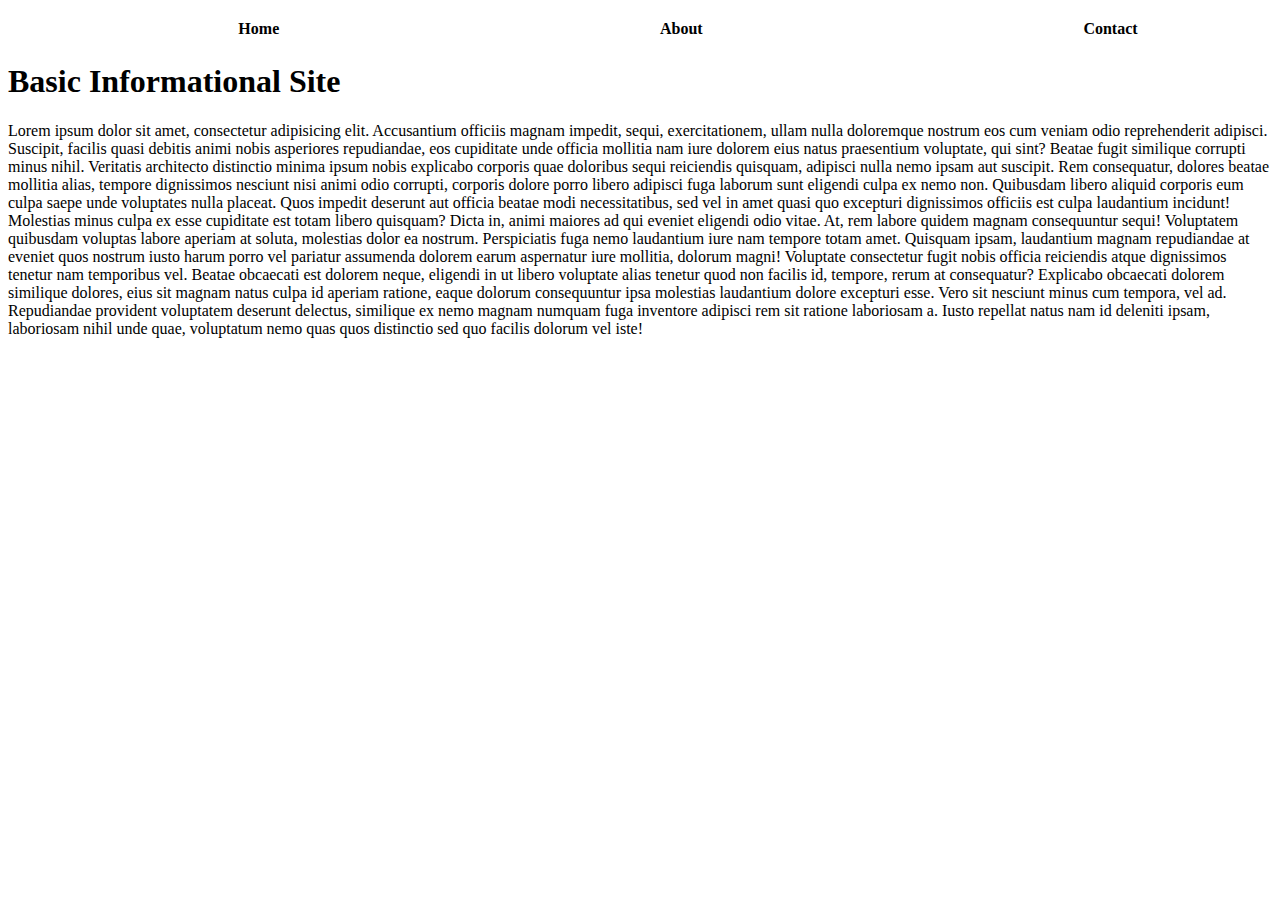
<file: index.html>
<!DOCTYPE html>
<html lang="en">
  <head>
    <meta charset="UTF-8" />
    <meta
      name="viewport"
      content="width=device-width, initial-scale=1.0"
    />
    <title>BIS - Home</title>
    <link
      rel="stylesheet"
      href="/style.css"
    />
  </head>
  <body>
    <div class="navBar">
      <ul>
        <li>Home</li>
        <a href="/about"><li>About</li></a>
        <a href="/contact"><li>Contact</li></a>
      </ul>
    </div>
    <h1>Basic Informational Site</h1>
    <p>
      Lorem ipsum dolor sit amet, consectetur adipisicing elit. Accusantium officiis magnam impedit, sequi,
      exercitationem, ullam nulla doloremque nostrum eos cum veniam odio reprehenderit adipisci. Suscipit, facilis quasi
      debitis animi nobis asperiores repudiandae, eos cupiditate unde officia mollitia nam iure dolorem eius natus
      praesentium voluptate, qui sint? Beatae fugit similique corrupti minus nihil. Veritatis architecto distinctio
      minima ipsum nobis explicabo corporis quae doloribus sequi reiciendis quisquam, adipisci nulla nemo ipsam aut
      suscipit. Rem consequatur, dolores beatae mollitia alias, tempore dignissimos nesciunt nisi animi odio corrupti,
      corporis dolore porro libero adipisci fuga laborum sunt eligendi culpa ex nemo non. Quibusdam libero aliquid
      corporis eum culpa saepe unde voluptates nulla placeat. Quos impedit deserunt aut officia beatae modi
      necessitatibus, sed vel in amet quasi quo excepturi dignissimos officiis est culpa laudantium incidunt! Molestias
      minus culpa ex esse cupiditate est totam libero quisquam? Dicta in, animi maiores ad qui eveniet eligendi odio
      vitae. At, rem labore quidem magnam consequuntur sequi! Voluptatem quibusdam voluptas labore aperiam at soluta,
      molestias dolor ea nostrum. Perspiciatis fuga nemo laudantium iure nam tempore totam amet. Quisquam ipsam,
      laudantium magnam repudiandae at eveniet quos nostrum iusto harum porro vel pariatur assumenda dolorem earum
      aspernatur iure mollitia, dolorum magni! Voluptate consectetur fugit nobis officia reiciendis atque dignissimos
      tenetur nam temporibus vel. Beatae obcaecati est dolorem neque, eligendi in ut libero voluptate alias tenetur quod
      non facilis id, tempore, rerum at consequatur? Explicabo obcaecati dolorem similique dolores, eius sit magnam
      natus culpa id aperiam ratione, eaque dolorum consequuntur ipsa molestias laudantium dolore excepturi esse. Vero
      sit nesciunt minus cum tempora, vel ad. Repudiandae provident voluptatem deserunt delectus, similique ex nemo
      magnam numquam fuga inventore adipisci rem sit ratione laboriosam a. Iusto repellat natus nam id deleniti ipsam,
      laboriosam nihil unde quae, voluptatum nemo quas quos distinctio sed quo facilis dolorum vel iste!
    </p>
  </body>
</html>
</file>
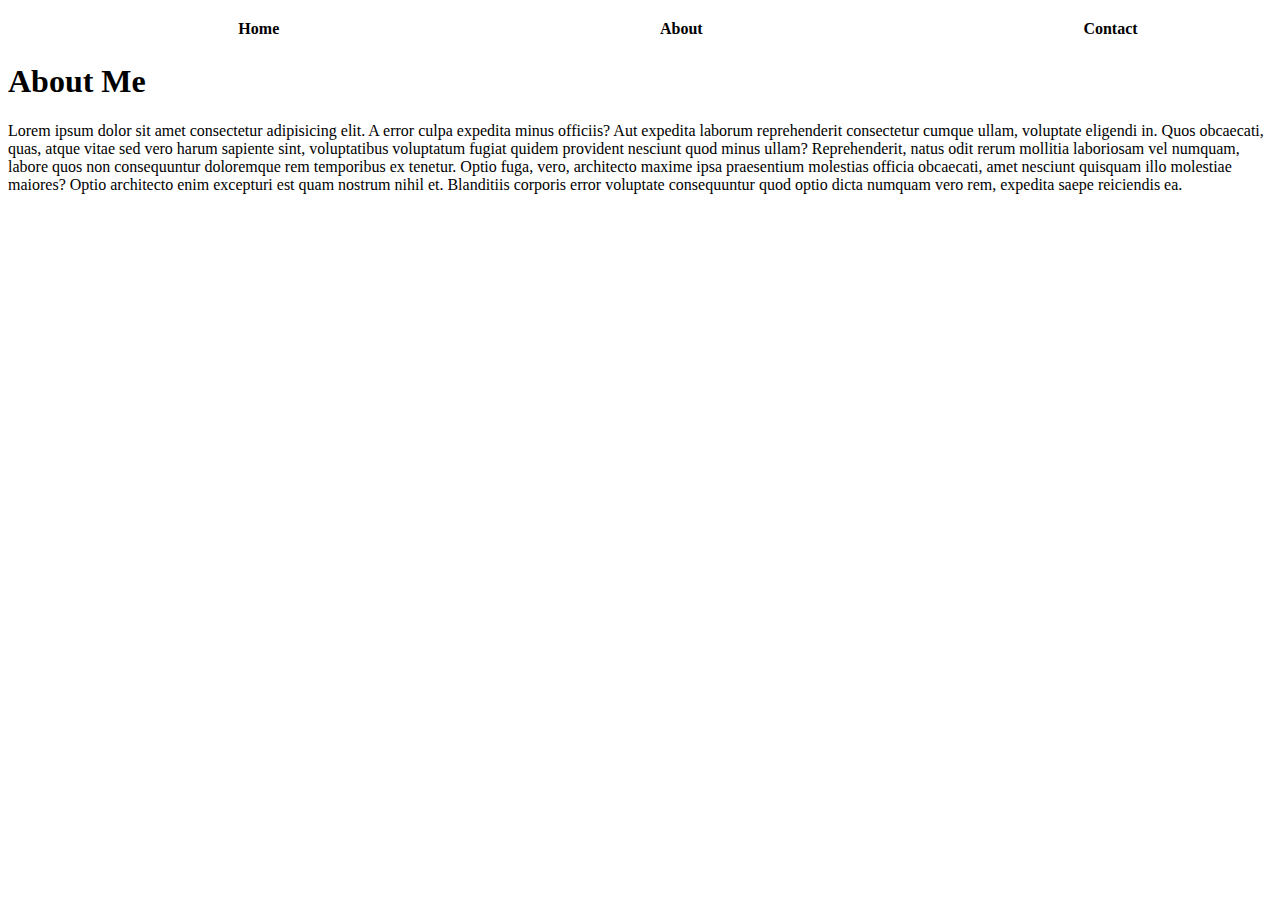
<file: about.html>
<!DOCTYPE html>
<html lang="en">
  <head>
    <meta charset="UTF-8" />
    <meta
      name="viewport"
      content="width=device-width, initial-scale=1.0"
    />
    <title>BIS- About</title>
    <link
      rel="stylesheet"
      href="/style.css"
    />
  </head>
  <body>
    <div class="navBar">
      <ul>
        <a href="/"><li>Home</li></a>
        <li>About</li>
        <a href="/contact"><li>Contact</li></a>
      </ul>
    </div>
    <h1>About Me</h1>
    <p>
      Lorem ipsum dolor sit amet consectetur adipisicing elit. A error culpa expedita minus officiis? Aut expedita
      laborum reprehenderit consectetur cumque ullam, voluptate eligendi in. Quos obcaecati, quas, atque vitae sed vero
      harum sapiente sint, voluptatibus voluptatum fugiat quidem provident nesciunt quod minus ullam? Reprehenderit,
      natus odit rerum mollitia laboriosam vel numquam, labore quos non consequuntur doloremque rem temporibus ex
      tenetur. Optio fuga, vero, architecto maxime ipsa praesentium molestias officia obcaecati, amet nesciunt quisquam
      illo molestiae maiores? Optio architecto enim excepturi est quam nostrum nihil et. Blanditiis corporis error
      voluptate consequuntur quod optio dicta numquam vero rem, expedita saepe reiciendis ea.
    </p>
  </body>
</html>
</file>
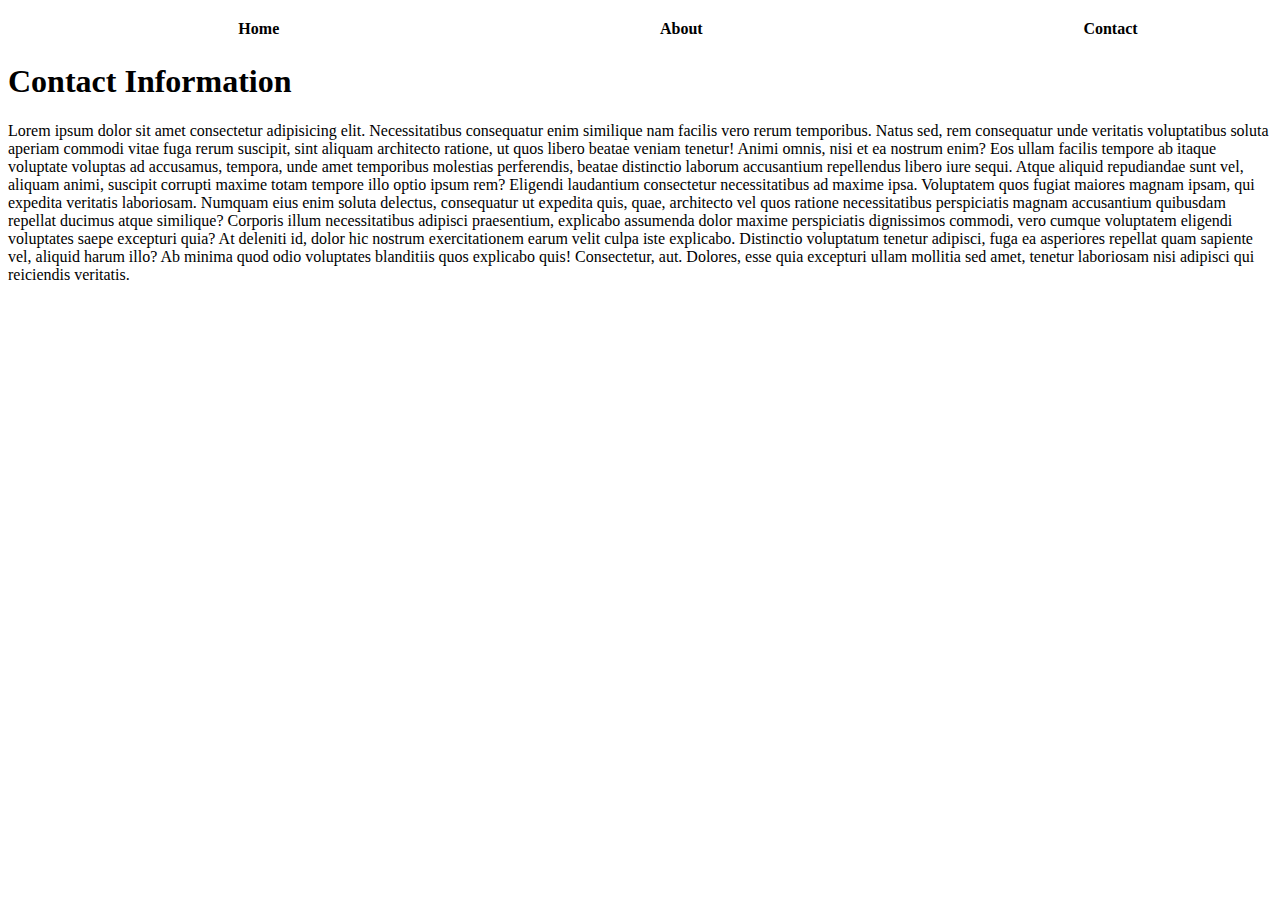
<file: contact-me.html>
<!DOCTYPE html>
<html lang="en">
  <head>
    <meta charset="UTF-8" />
    <meta
      name="viewport"
      content="width=device-width, initial-scale=1.0"
    />
    <title>BIS - Contact Me</title>
    <link
      rel="stylesheet"
      href="/style.css"
    />
  </head>
  <body>
    <div class="navBar">
      <ul>
        <a href="/"><li>Home</li></a>
        <a href="/about"><li>About</li></a>
        <li>Contact</li>
      </ul>
    </div>
    <h1>Contact Information</h1>
    <p>Lorem ipsum dolor sit amet consectetur adipisicing elit. Necessitatibus consequatur enim similique nam facilis vero rerum temporibus. Natus sed, rem consequatur unde veritatis voluptatibus soluta aperiam commodi vitae fuga rerum suscipit, sint aliquam architecto ratione, ut quos libero beatae veniam tenetur! Animi omnis, nisi et ea nostrum enim? Eos ullam facilis tempore ab itaque voluptate voluptas ad accusamus, tempora, unde amet temporibus molestias perferendis, beatae distinctio laborum accusantium repellendus libero iure sequi. Atque aliquid repudiandae sunt vel, aliquam animi, suscipit corrupti maxime totam tempore illo optio ipsum rem? Eligendi laudantium consectetur necessitatibus ad maxime ipsa. Voluptatem quos fugiat maiores magnam ipsam, qui expedita veritatis laboriosam. Numquam eius enim soluta delectus, consequatur ut expedita quis, quae, architecto vel quos ratione necessitatibus perspiciatis magnam accusantium quibusdam repellat ducimus atque similique? Corporis illum necessitatibus adipisci praesentium, explicabo assumenda dolor maxime perspiciatis dignissimos commodi, vero cumque voluptatem eligendi voluptates saepe excepturi quia? At deleniti id, dolor hic nostrum exercitationem earum velit culpa iste explicabo. Distinctio voluptatum tenetur adipisci, fuga ea asperiores repellat quam sapiente vel, aliquid harum illo? Ab minima quod odio voluptates blanditiis quos explicabo quis! Consectetur, aut. Dolores, esse quia excepturi ullam mollitia sed amet, tenetur laboriosam nisi adipisci qui reiciendis veritatis.</p>
  </body>
</html>
</file>
<file: style.css>
.navBar > ul {
  width: 100vw;
  display: flex;
  flex-direction: row;
  align-items: center;
  justify-content: space-around;
  list-style-type: none;
}

li {
  font-weight: bold;
  padding: 0.25em;
}

li:hover {
  background-color: black;
  color: white;
}

a {
  text-decoration: none;
  color: black;
}
</file>
